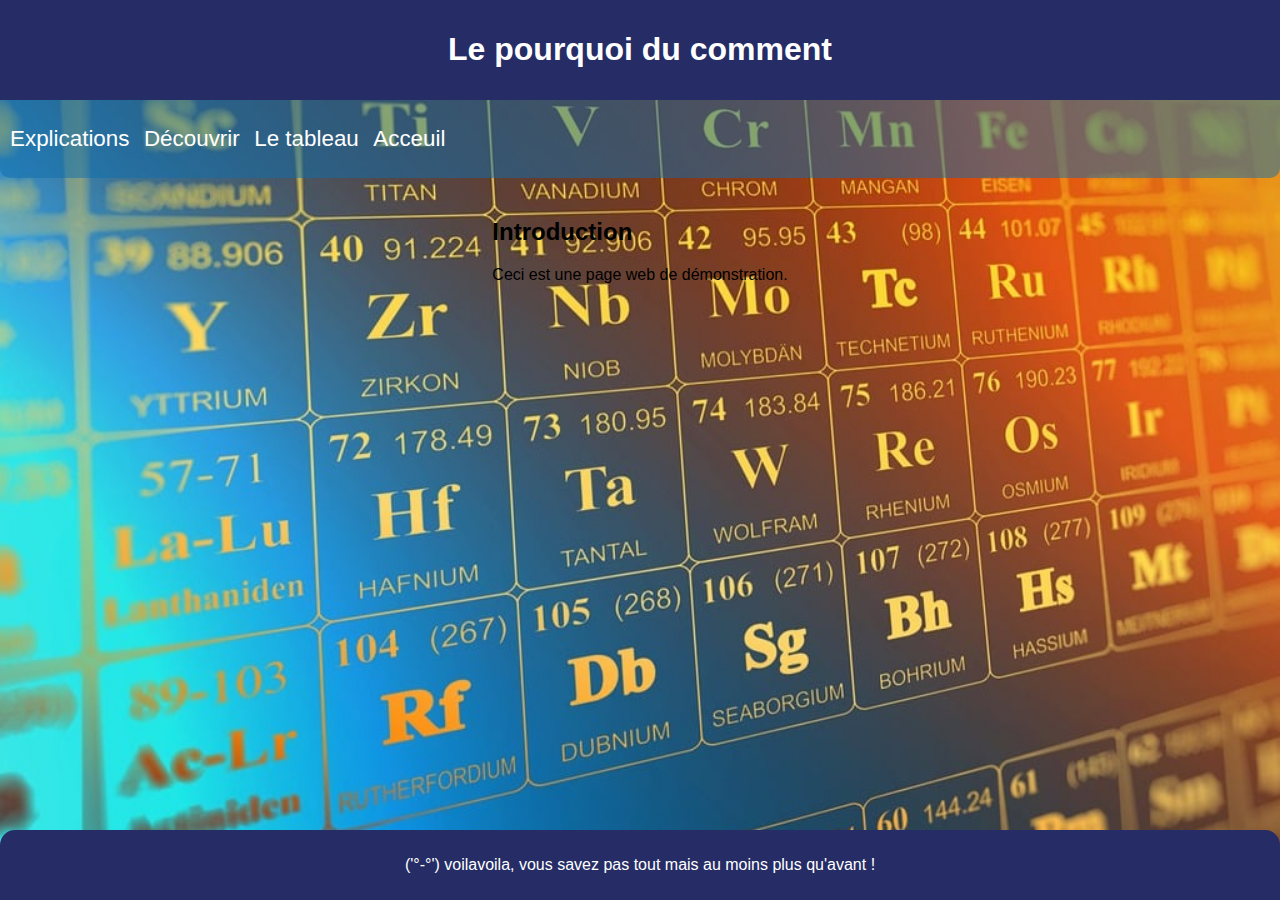
<file: Web NSI/decouvrir.html>
<!DOCTYPE html>
<html lang="fr">
<head>
    <meta charset="UTF-8">
    <meta name="viewport" content="width=device-width, initial-scale=1.0">
    <title>Découvrir</title>
    <link rel="stylesheet" href="styles.css">
</head>
<body>
    <header>
        <h1>Le pourquoi du comment</h1>
    </header>
    <nav>
        <ul>
            <li><a href="explication.html">Explications</a></li>
            <li><a href="decouvrir.html">Découvrir</a></li>
            <li><a href="letableau.html">Le tableau</a></li>
            <li><a href="index.html">Acceuil</a></li>
        </ul>
    </nav> 
    <main>
        <section>
            <h2>Introduction</h2>
            <p>Ceci est une page web de démonstration.</p>
        </section>
    </main>
    <footer>
        <p>('°-°') voilavoila, vous savez pas tout mais au moins plus qu'avant !</p>
    </footer>
</body>
</html>
</file>
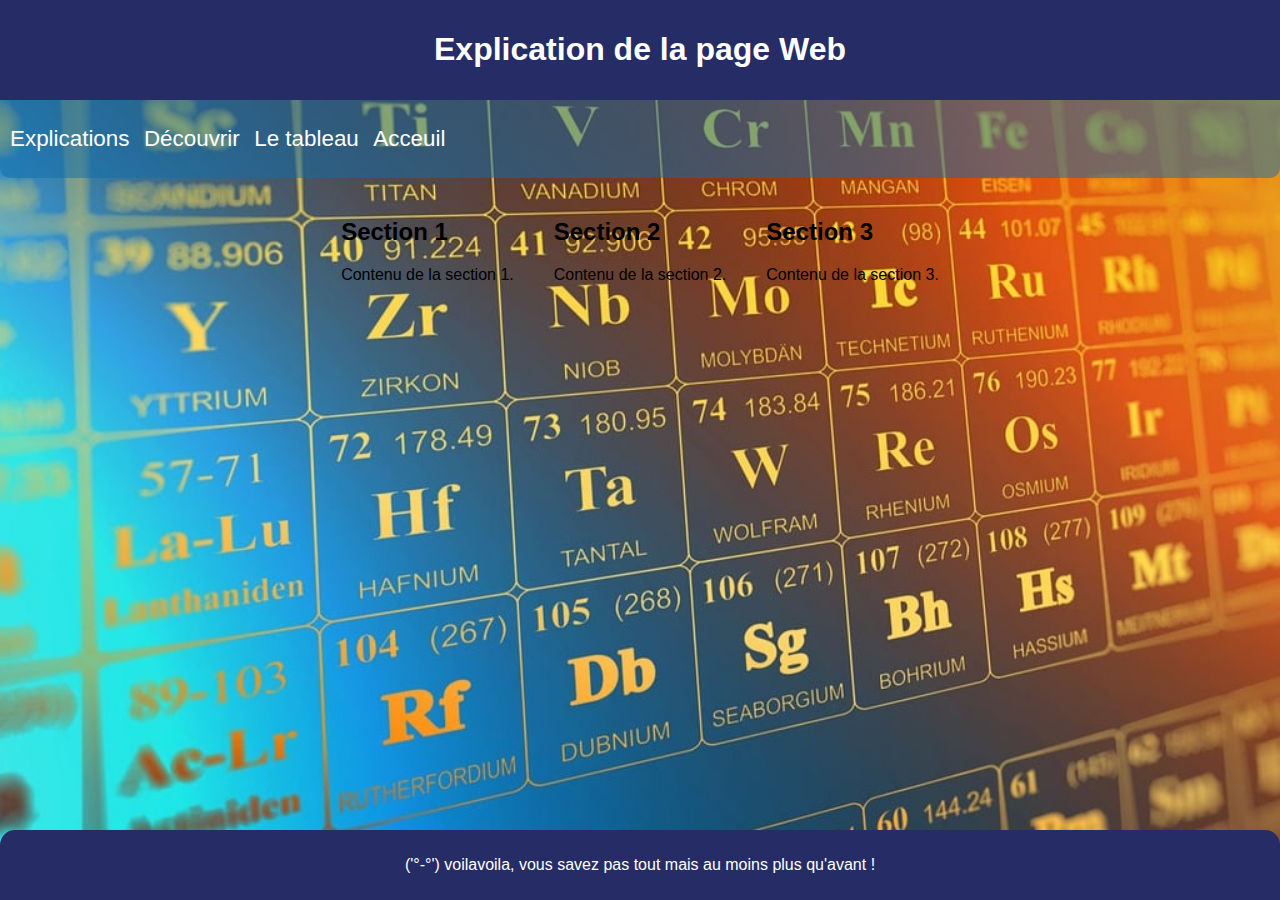
<file: Web NSI/explication.html>
<!DOCTYPE html>
<html lang="fr">
<head>
    <meta charset="UTF-8">
    <meta name="viewport" content="width=device-width, initial-scale=1.0">
    <title>Explication</title>
    <link rel="stylesheet" href="styles.css">
</head>
<body>
    <header>
        <h1>Explication de la page Web</h1>
    </header>
    <nav>
        <ul>
            <li><a href="explication.html">Explications</a></li>
            <li><a href="decouvrir.html">Découvrir</a></li>
            <li><a href="letableau.html">Le tableau</a></li>
            <li><a href="index.html">Acceuil</a></li>
        </ul>
    </nav> 
    <main>
        <section id="section1">
            <h2>Section 1</h2>
            <p>Contenu de la section 1.</p>
        </section>
        <section id="section2">
            <h2>Section 2</h2>
            <p>Contenu de la section 2.</p>
        </section>
        <section id="section3">
            <h2>Section 3</h2>
            <p>Contenu de la section 3.</p>
        </section>
    </main>
    <footer>
        <p>('°-°') voilavoila, vous savez pas tout mais au moins plus qu'avant !</p>
    </footer>
</body>
</html>
</file>
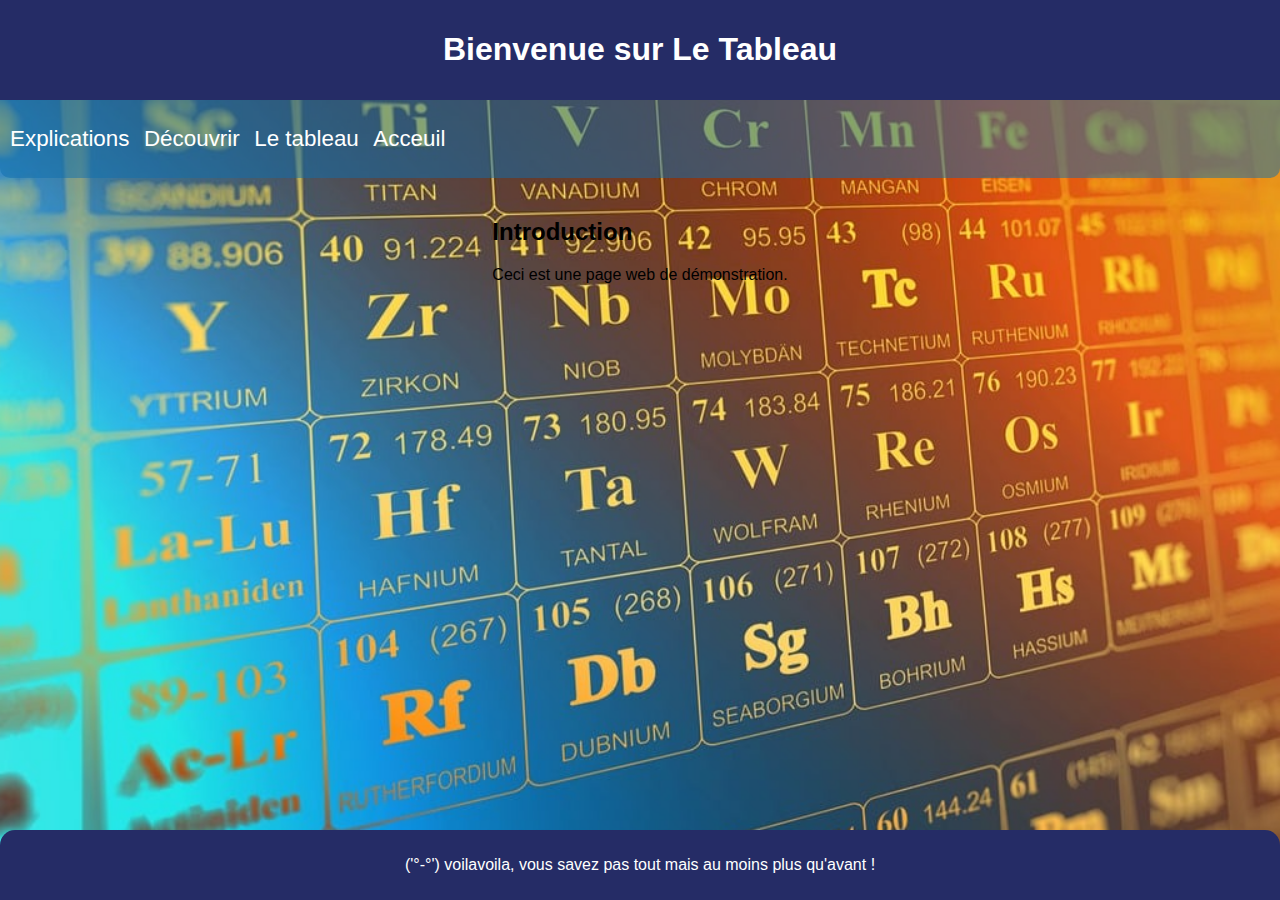
<file: Web NSI/letableau.html>
<!DOCTYPE html>
<html lang="fr">
<head>
    <meta charset="UTF-8">
    <meta name="viewport" content="width=device-width, initial-scale=1.0">
    <title>Le Tableau</title>
    <link rel="stylesheet" href="styles.css">
</head>
<body>
    <header>
        <h1>Bienvenue sur Le Tableau</h1>
    </header>
    <nav>
        <ul>
            <li><a href="explication.html">Explications</a></li>
            <li><a href="decouvrir.html">Découvrir</a></li>
            <li><a href="letableau.html">Le tableau</a></li>
            <li><a href="index.html">Acceuil</a></li>
        </ul>
    </nav> 
    <main>
        <section>
            <h2>Introduction</h2>
            <p>Ceci est une page web de démonstration.</p>
        </section>
    </main>
    <footer>
        <p>('°-°') voilavoila, vous savez pas tout mais au moins plus qu'avant !</p>
    </footer>
</body>
</html>
</file>
<file: Web NSI/styles.css>
html{
    /* Style pour l'élément html */
}

body {
    background-image: url("images/back.jpg"); /* Image de fond */
    background-size: cover; /* Couvrir toute la surface */
    background-repeat: no-repeat; /* Ne pas répéter l'image */
    background-attachment: fixed; /* Image fixe lors du défilement */
    background-position: center; /* Centrer l'image */
    font-family: Arial, sans-serif; /* Police de caractères */
    margin: 0; /* Pas de marge */
    padding: 0; /* Pas de padding */
    background-color: #f4f4f4; /* Couleur de fond */
    /*overflow: hidden; /* Masquer le défilement horizontal */*/
}

header {
    background-color: #252c66; /* Couleur de fond */
    color: #fff; /* Couleur du texte */
    padding: 10px 0; /* Espacement interne vertical */
    text-align: center; /* Centrer le texte */
    box-shadow: 1cm; /* Ombre */
}

nav {
    background-color: #0e6eae80; /* Couleur de fond */
    color: #fff; /* Couleur du texte */
    padding: 10px; /* Espacement interne */
    border-bottom-left-radius: 10px; /* Coins arrondis en bas à gauche */
    border-bottom-right-radius: 10px; /* Coins arrondis en bas à droite */
    box-shadow: 100px; /* Ombre */
    box-decoration-break: 100px ; /* Rupture de décoration */
    transition: color 0.9s ease; /* Transition de couleur */
}

nav li {
    transition: background-color 0.7s ease, margin 0.7s ease; /* Combiner les transitions */
}

nav li:hover {
    background-color: #67d8ec80; /* Couleur de fond au survol */
    padding: 20px; /* Espacement interne */
    border-radius: 10px; /* Coins arrondis */
    margin: 7px; /* Marge */
}

nav ul {
    list-style: none; /* Pas de puces */
    padding: 0; /* Pas de padding */
}

nav ul li {
    display: inline; /* Affichage en ligne */
    margin-right: 10px; /* Marge à droite */
}

nav ul li a {
    color: #ffffff; /* Couleur du texte */
    text-decoration: none; /* Pas de soulignement */
    font-size: 1.4em; /* Taille de la police */
}

main {
    padding: 20px; /* Espacement interne */
    display: flex; /* Affichage en flexbox */
    justify-content: center; /* Centre horizontalement */
    flex-wrap: wrap; /* Passer à la ligne suivante si espace insuffisant */
    gap: 40px; /* Espace entre les divs */
}

contain {
    text-align: center; /* Centrer le texte */
}

div {
    margin-bottom: 20px; /* Marge en bas */
    padding: 10px; /* Espacement interne */
    background-color: #e2c565; /* Couleur de fond (or métallique) */
    border-radius: 15px; /* Coins arrondis */
    box-shadow:  0 30px 60px rgb(81, 17, 192); /* Ombre */
    border : 5px solid #4e0768 ; /* Bordure */
    display: inline-block; /* Affichage en ligne */
    max-width: 100%; /* Largeur maximale */
    text-align: center; /* Centrer le texte */
    font-size: 16px; /* Taille de la police */
    justify-content: center; /* Centre horizontalement */
    flex-wrap: wrap; /* Passe à la ligne suivante si espace insuffisant */
    gap: 20px; /* Espace entre les éléments */
    margin-top: 30px; /* Marge en haut */
    transition: transform 0.3s ease; /* Transition pour un effet fluide */
}

div:hover {
    transform: scale(1.1); /* Grossir de 10% au passage de la souris */
}

bottom {
    background-color: rgba(255, 255, 255, 0.5); /* Couleur de fond avec opacité de 50% */
    color: rgb(0, 0, 0); /* Couleur du texte */
    padding: 20px; /* Espacement interne */
    margin: 20px; /* Espacement externe */
    border: 5px solid #4e0768; /* Bordure */
    border-radius: 10px; /* Coins arrondis */
    display :flex; /* Affichage en flexbox */
    text-align: center; /* Centrer le texte */
    clear: both; /* Ne pas chevaucher les éléments flottants */
    position: relative; /* Rester dans le flux normal du document */
    align-items: center; /* Aligner les éléments au centre */
    justify-content: center; /* Centre horizontalement */
    min-height: 35vh; /* Hauteur minimale */
}

footer {
    margin-top : 6px; /* Marge en haut */
    background-color: #252c66; /* Couleur de fond */
    color: #ffffff; /* Couleur du texte */
    text-align: center; /* Centrer le texte */
    padding: 10px 0; /* Espacement interne vertical */
    position: fixed; /* Position fixe */
    width: 100%; /* Largeur de 100% */
    bottom: 0; /* En bas de la page */
    border-top-left-radius: 15px; /* Coins arrondis en haut à gauche */
    border-top-right-radius: 15px; /* Coins arrondis en haut à droite */
}
</file>
